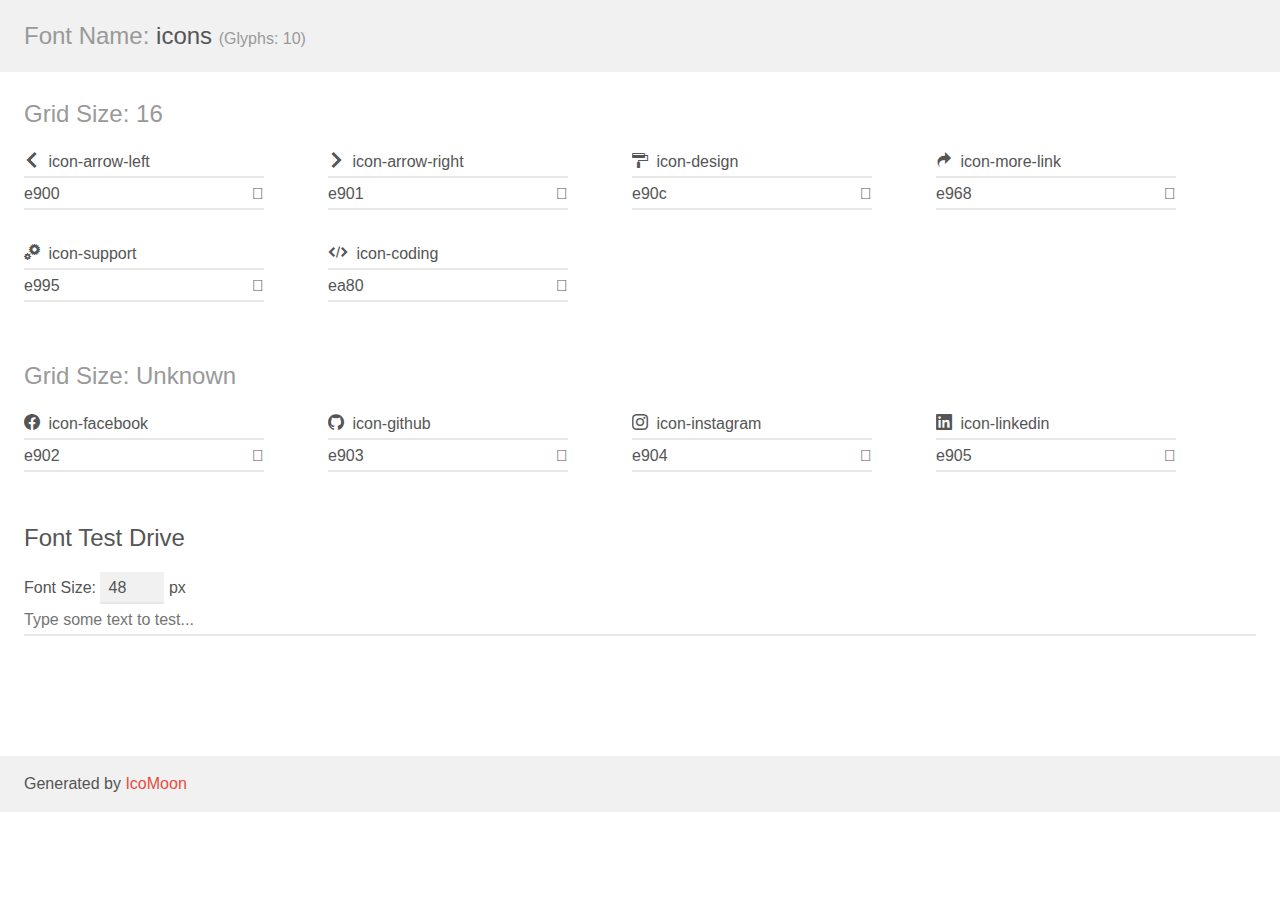
<file: assets/icons/demo.html>
<!doctype html>
<html>
<head>
    <meta charset="utf-8">
    <title>IcoMoon Demo</title>
    <meta name="description" content="An Icon Font Generated By IcoMoon.io">
    <meta name="viewport" content="width=device-width, initial-scale=1">
    <link rel="stylesheet" href="demo-files/demo.css">
    <link rel="stylesheet" href="style.css"></head>
<body>
    <div class="bgc1 clearfix">
        <h1 class="mhmm mvm"><span class="fgc1">Font Name:</span> icons <small class="fgc1">(Glyphs:&nbsp;10)</small></h1>
    </div>
    <div class="clearfix mhl ptl">
        <h1 class="mvm mtn fgc1">Grid Size: 16</h1>
        <div class="glyph fs1">
            <div class="clearfix bshadow0 pbs">
                <span class="icon-arrow-left"></span>
                <span class="mls"> icon-arrow-left</span>
            </div>
            <fieldset class="fs0 size1of1 clearfix hidden-false">
                <input type="text" readonly value="e900" class="unit size1of2" />
                <input type="text" maxlength="1" readonly value="&#xe900;" class="unitRight size1of2 talign-right" />
            </fieldset>
            <div class="fs0 bshadow0 clearfix hidden-true">
                <span class="unit pvs fgc1">liga: </span>
                <input type="text" readonly value="" class="liga unitRight" />
            </div>
        </div>
        <div class="glyph fs1">
            <div class="clearfix bshadow0 pbs">
                <span class="icon-arrow-right"></span>
                <span class="mls"> icon-arrow-right</span>
            </div>
            <fieldset class="fs0 size1of1 clearfix hidden-false">
                <input type="text" readonly value="e901" class="unit size1of2" />
                <input type="text" maxlength="1" readonly value="&#xe901;" class="unitRight size1of2 talign-right" />
            </fieldset>
            <div class="fs0 bshadow0 clearfix hidden-true">
                <span class="unit pvs fgc1">liga: </span>
                <input type="text" readonly value="" class="liga unitRight" />
            </div>
        </div>
        <div class="glyph fs1">
            <div class="clearfix bshadow0 pbs">
                <span class="icon-design"></span>
                <span class="mls"> icon-design</span>
            </div>
            <fieldset class="fs0 size1of1 clearfix hidden-false">
                <input type="text" readonly value="e90c" class="unit size1of2" />
                <input type="text" maxlength="1" readonly value="&#xe90c;" class="unitRight size1of2 talign-right" />
            </fieldset>
            <div class="fs0 bshadow0 clearfix hidden-true">
                <span class="unit pvs fgc1">liga: </span>
                <input type="text" readonly value="paint-format, format" class="liga unitRight" />
            </div>
        </div>
        <div class="glyph fs1">
            <div class="clearfix bshadow0 pbs">
                <span class="icon-more-link"></span>
                <span class="mls"> icon-more-link</span>
            </div>
            <fieldset class="fs0 size1of1 clearfix hidden-false">
                <input type="text" readonly value="e968" class="unit size1of2" />
                <input type="text" maxlength="1" readonly value="&#xe968;" class="unitRight size1of2 talign-right" />
            </fieldset>
            <div class="fs0 bshadow0 clearfix hidden-true">
                <span class="unit pvs fgc1">liga: </span>
                <input type="text" readonly value="redo2, right" class="liga unitRight" />
            </div>
        </div>
        <div class="glyph fs1">
            <div class="clearfix bshadow0 pbs">
                <span class="icon-support"></span>
                <span class="mls"> icon-support</span>
            </div>
            <fieldset class="fs0 size1of1 clearfix hidden-false">
                <input type="text" readonly value="e995" class="unit size1of2" />
                <input type="text" maxlength="1" readonly value="&#xe995;" class="unitRight size1of2 talign-right" />
            </fieldset>
            <div class="fs0 bshadow0 clearfix hidden-true">
                <span class="unit pvs fgc1">liga: </span>
                <input type="text" readonly value="cogs, gears" class="liga unitRight" />
            </div>
        </div>
        <div class="glyph fs1">
            <div class="clearfix bshadow0 pbs">
                <span class="icon-coding"></span>
                <span class="mls"> icon-coding</span>
            </div>
            <fieldset class="fs0 size1of1 clearfix hidden-false">
                <input type="text" readonly value="ea80" class="unit size1of2" />
                <input type="text" maxlength="1" readonly value="&#xea80;" class="unitRight size1of2 talign-right" />
            </fieldset>
            <div class="fs0 bshadow0 clearfix hidden-true">
                <span class="unit pvs fgc1">liga: </span>
                <input type="text" readonly value="embed2, code2" class="liga unitRight" />
            </div>
        </div>
    </div>
    <div class="clearfix mhl ptl">
        <h1 class="mvm mtn fgc1">Grid Size: Unknown</h1>
        <div class="glyph fs2">
            <div class="clearfix bshadow0 pbs">
                <span class="icon-facebook"></span>
                <span class="mls"> icon-facebook</span>
            </div>
            <fieldset class="fs0 size1of1 clearfix hidden-false">
                <input type="text" readonly value="e902" class="unit size1of2" />
                <input type="text" maxlength="1" readonly value="&#xe902;" class="unitRight size1of2 talign-right" />
            </fieldset>
            <div class="fs0 bshadow0 clearfix hidden-true">
                <span class="unit pvs fgc1">liga: </span>
                <input type="text" readonly value="" class="liga unitRight" />
            </div>
        </div>
        <div class="glyph fs2">
            <div class="clearfix bshadow0 pbs">
                <span class="icon-github"></span>
                <span class="mls"> icon-github</span>
            </div>
            <fieldset class="fs0 size1of1 clearfix hidden-false">
                <input type="text" readonly value="e903" class="unit size1of2" />
                <input type="text" maxlength="1" readonly value="&#xe903;" class="unitRight size1of2 talign-right" />
            </fieldset>
            <div class="fs0 bshadow0 clearfix hidden-true">
                <span class="unit pvs fgc1">liga: </span>
                <input type="text" readonly value="" class="liga unitRight" />
            </div>
        </div>
        <div class="glyph fs2">
            <div class="clearfix bshadow0 pbs">
                <span class="icon-instagram"></span>
                <span class="mls"> icon-instagram</span>
            </div>
            <fieldset class="fs0 size1of1 clearfix hidden-false">
                <input type="text" readonly value="e904" class="unit size1of2" />
                <input type="text" maxlength="1" readonly value="&#xe904;" class="unitRight size1of2 talign-right" />
            </fieldset>
            <div class="fs0 bshadow0 clearfix hidden-true">
                <span class="unit pvs fgc1">liga: </span>
                <input type="text" readonly value="" class="liga unitRight" />
            </div>
        </div>
        <div class="glyph fs2">
            <div class="clearfix bshadow0 pbs">
                <span class="icon-linkedin"></span>
                <span class="mls"> icon-linkedin</span>
            </div>
            <fieldset class="fs0 size1of1 clearfix hidden-false">
                <input type="text" readonly value="e905" class="unit size1of2" />
                <input type="text" maxlength="1" readonly value="&#xe905;" class="unitRight size1of2 talign-right" />
            </fieldset>
            <div class="fs0 bshadow0 clearfix hidden-true">
                <span class="unit pvs fgc1">liga: </span>
                <input type="text" readonly value="" class="liga unitRight" />
            </div>
        </div>
    </div>

    <!--[if gt IE 8]><!-->
    <div class="mhl clearfix mbl">
        <h1>Font Test Drive</h1>
        <label>
            Font Size: <input id="fontSize" type="number" class="textbox0 mbm"
            min="8" value="48" />
            px
        </label>
        <input id="testText" type="text" class="phl size1of1 mvl"
        placeholder="Type some text to test..." value=""/>
        <div id="testDrive" class="icon-" style="font-family: icons">&nbsp;
        </div>
    </div>
    <!--<![endif]-->
    <div class="bgc1 clearfix">
        <p class="mhl">Generated by <a href="https://icomoon.io/app">IcoMoon</a></p>
    </div>

    <script src="demo-files/demo.js"></script>
</body>
</html>
</file>
<file: assets/icons/demo-files/demo.css>
body {
  padding: 0;
  margin: 0;
  font-family: sans-serif;
  font-size: 1em;
  line-height: 1.5;
  color: #555;
  background: #fff;
}
h1 {
  font-size: 1.5em;
  font-weight: normal;
}
small {
  font-size: .66666667em;
}
a {
  color: #e74c3c;
  text-decoration: none;
}
a:hover, a:focus {
  box-shadow: 0 1px #e74c3c;
}
.bshadow0, input {
  box-shadow: inset 0 -2px #e7e7e7;
}
input:hover {
  box-shadow: inset 0 -2px #ccc;
}
input, fieldset {
  font-family: sans-serif;
  font-size: 1em;
  margin: 0;
  padding: 0;
  border: 0;
}
input {
  color: inherit;
  line-height: 1.5;
  height: 1.5em;
  padding: .25em 0;
}
input:focus {
  outline: none;
  box-shadow: inset 0 -2px #449fdb;
}
.glyph {
  font-size: 16px;
  width: 15em;
  padding-bottom: 1em;
  margin-right: 4em;
  margin-bottom: 1em;
  float: left;
  overflow: hidden;
}
.liga {
  width: 80%;
  width: calc(100% - 2.5em);
}
.talign-right {
  text-align: right;
}
.talign-center {
  text-align: center;
}
.bgc1 {
  background: #f1f1f1;
}
.fgc1 {
  color: #999;
}
.fgc0 {
  color: #000;
}
p {
  margin-top: 1em;
  margin-bottom: 1em;
}
.mvm {
  margin-top: .75em;
  margin-bottom: .75em;
}
.mtn {
  margin-top: 0;
}
.mtl, .mal {
  margin-top: 1.5em;
}
.mbl, .mal {
  margin-bottom: 1.5em;
}
.mal, .mhl {
  margin-left: 1.5em;
  margin-right: 1.5em;
}
.mhmm {
  margin-left: 1em;
  margin-right: 1em;
}
.mls {
  margin-left: .25em;
}
.ptl {
  padding-top: 1.5em;
}
.pbs, .pvs {
  padding-bottom: .25em;
}
.pvs, .pts {
  padding-top: .25em;
}
.unit {
  float: left;
}
.unitRight {
  float: right;
}
.size1of2 {
  width: 50%;
}
.size1of1 {
  width: 100%;
}
.clearfix:before, .clearfix:after {
  content: " ";
  display: table;
}
.clearfix:after {
  clear: both;
}
.hidden-true {
  display: none;
}
.textbox0 {
  width: 3em;
  background: #f1f1f1;
  padding: .25em .5em;
  line-height: 1.5;
  height: 1.5em;
}
#testDrive {
  display: block;
  padding-top: 24px;
  line-height: 1.5;
}
.fs0 {
  font-size: 16px;
}
.fs1 {
  font-size: 16px;
}
.fs2 {
  font-size: 16px;
}
</file>
<file: assets/icons/style.css>
@font-face {
  font-family: 'icons';
  src:
    url('fonts/icons.ttf?8f23bl') format('truetype'),
    url('fonts/icons.woff?8f23bl') format('woff'),
    url('fonts/icons.svg?8f23bl#icons') format('svg');
  font-weight: normal;
  font-style: normal;
  font-display: block;
}

[class^="icon-"], [class*=" icon-"] {
  /* use !important to prevent issues with browser extensions that change fonts */
  font-family: 'icons' !important;
  speak: never;
  font-style: normal;
  font-weight: normal;
  font-variant: normal;
  text-transform: none;
  line-height: 1;

  /* Better Font Rendering =========== */
  -webkit-font-smoothing: antialiased;
  -moz-osx-font-smoothing: grayscale;
}

.icon-arrow-left:before {
  content: "\e900";
}
.icon-arrow-right:before {
  content: "\e901";
}
.icon-design:before {
  content: "\e90c";
}
.icon-more-link:before {
  content: "\e968";
}
.icon-support:before {
  content: "\e995";
}
.icon-coding:before {
  content: "\ea80";
}
.icon-facebook:before {
  content: "\e902";
}
.icon-github:before {
  content: "\e903";
}
.icon-instagram:before {
  content: "\e904";
}
.icon-linkedin:before {
  content: "\e905";
}
</file>
